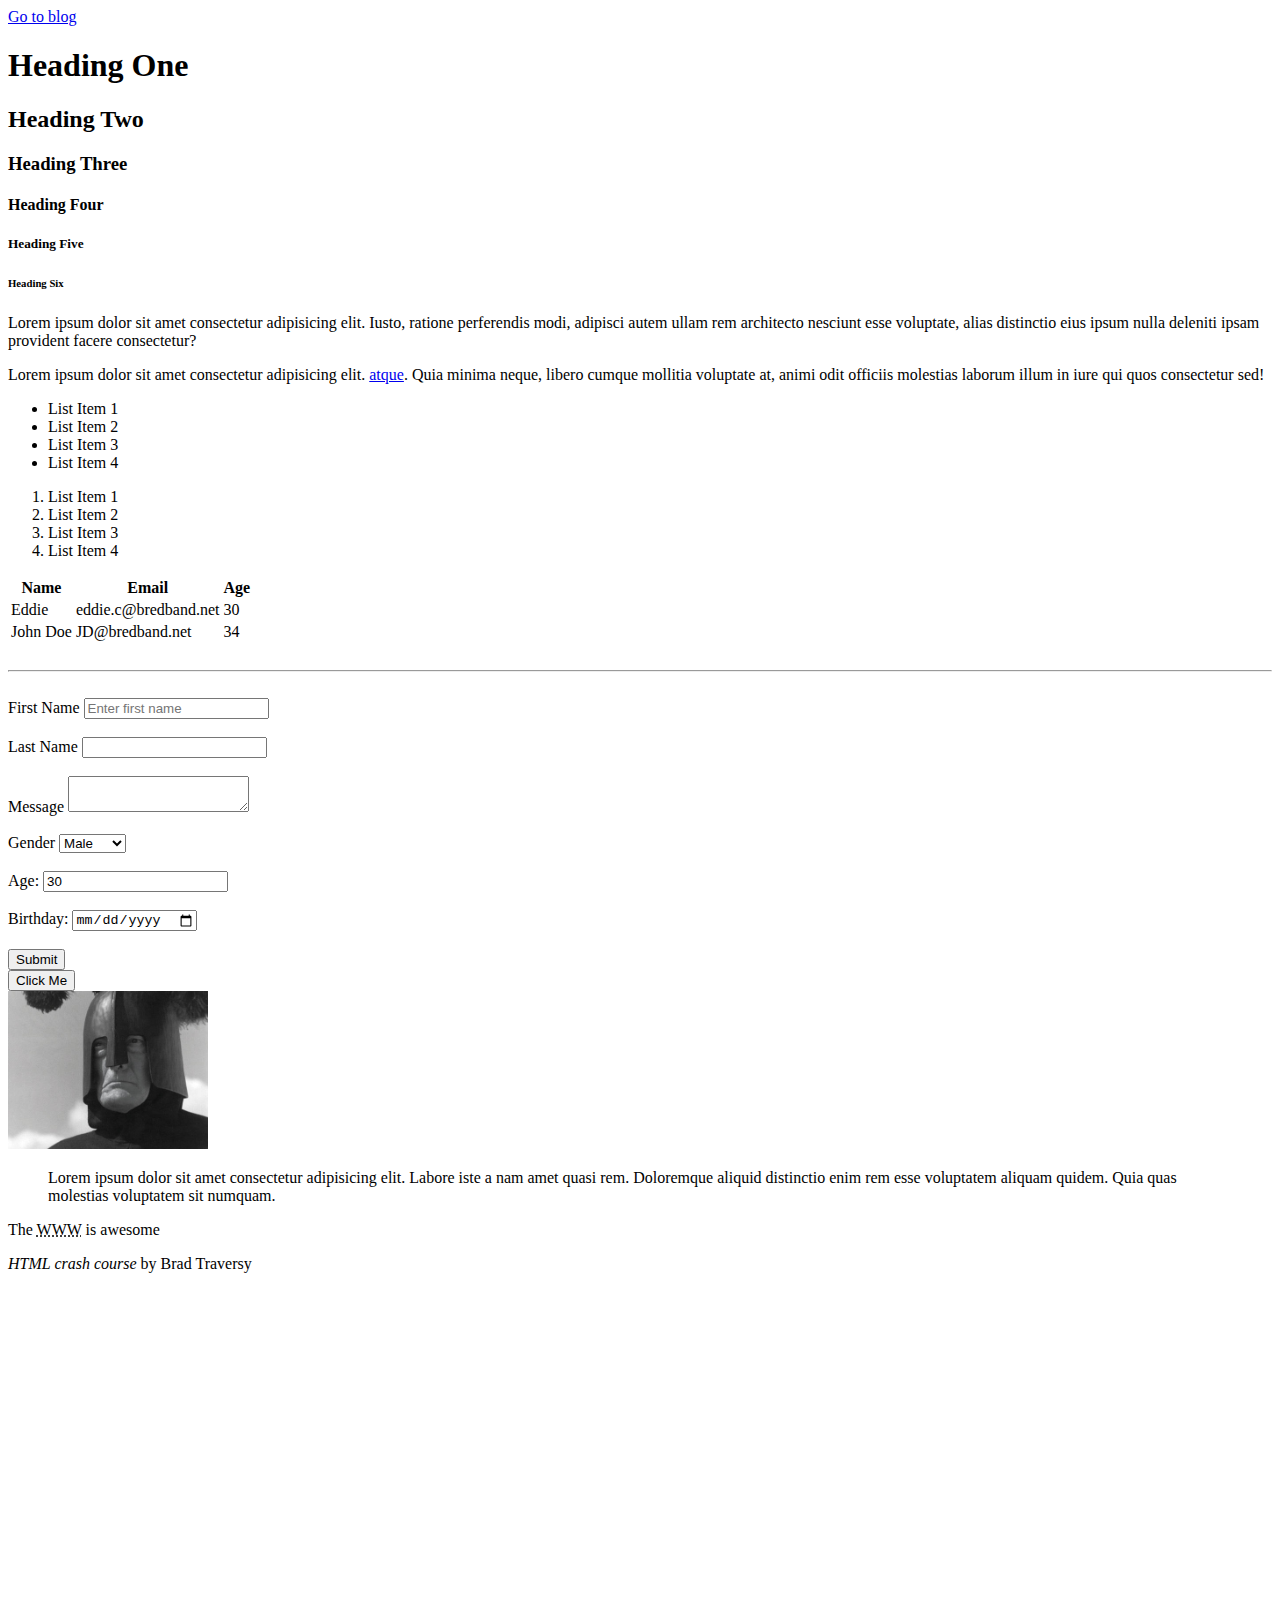
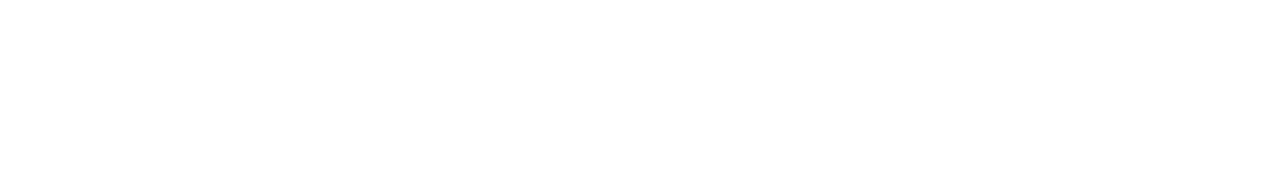
<file: hmtl cheat sheet/index.html>
<!DOCTYPE html>
<html>
    <head>
        <title>
            HTML Cheat Sheet
        </title>
    </head>
    <body>
        <a href="blog.html"> Go to blog</a>
       <!-- Headings -->
       <h1>Heading One</h1>
       <h2>Heading Two</h2>
       <h3>Heading Three</h3>
       <h4>Heading Four</h4>
       <h5>Heading Five</h5>
       <h6>Heading Six</h6>

       <!-- Paragraph -->
       <p>
           Lorem ipsum dolor sit amet consectetur adipisicing elit. Iusto, ratione perferendis modi, 
           adipisci autem ullam rem architecto nesciunt esse voluptate, alias distinctio eius ipsum 
           nulla deleniti ipsam provident facere consectetur?
       </p>
       <p>
           Lorem ipsum dolor sit amet consectetur adipisicing elit. <a href="http://google.com" target="_blank">atque</a>. Quia minima neque, 
           libero cumque mollitia voluptate at, animi odit officiis molestias laborum illum in iure 
           qui quos consectetur sed!
       </p>

       <!-- Lists -->
       <ul>
           <li>List Item 1</li>
           <li>List Item 2</li>
           <li>List Item 3</li>
           <li>List Item 4</li>
       </ul>

       <ol>
           <li>List Item 1</li>
           <li>List Item 2</li>
           <li>List Item 3</li>
           <li>List Item 4</li>
       </ol>

       <!-- Table -->
       <table>
           <thead>
               <tr>
                   <th>Name</th>
                   <th>Email</th>
                   <th>Age</th>
               </tr>
           </thead>
           <tbody>
               <tr>
                   <td>Eddie</td>
                   <td>eddie.c@bredband.net</td>
                   <td>30</td>
               </tr>
                   <td>John Doe</td>
                   <td>JD@bredband.net</td>
                   <td>34</td>
               </tr>
           </tbody>
       </table>

       <br>
       <hr>
       <br>

       <!-- Forms -->
       <form action="process.php" method="POST">
           <div>
           <label>First Name</label>
           <input type="text" name="firstName" placeholder="Enter first name">
            </div>
            <br>
            <div>
           <label>Last Name</label>
           <input type="text" name="lastName">
        </div>
        <br>
        <div>
            <label>Message</label>
            <textarea name="message"></textarea>
        </div>
        <br>
        <div>
            <label>Gender</label>
            <select name="gender">
                <option value="male">Male</option>
                <option value="female">Female</option>
                <option value="other">Other</option>
                </select>
        </div>
        <br>
        <div>
            <label>Age:</label>
            <input type="number" name="age"
            value="30">
        </div>
        <br>
        <div>
            <label>Birthday:</label>
            <input type="date" name="birthday">
        </div>
        <br>
        <input type="submit" name="submit" value="Submit">
       </form>

       <!-- Button -->
       <button>Click Me</button>

       <br>

       <!-- Image -->
       <a href="tengil_7_.jpg">
       <img src="tengil_7_.jpg" alt="My Sample Image" width="200">
    </a>

    <!-- Quotations -->
    <blockquote cite="http://traverymedia.com">
    Lorem ipsum dolor sit amet consectetur adipisicing elit. Labore iste a nam amet quasi rem. Doloremque aliquid distinctio enim rem esse voluptatem aliquam quidem. Quia quas molestias voluptatem sit numquam.
    </blockquote>

    <p>The <abbr title="World Wide Web">WWW</abbr> is awesome</p>

    <p><cite>HTML crash course</cite> by Brad Traversy</p>

       <div style="margin-top: 500px"></div>
    </body>

</html>
</file>
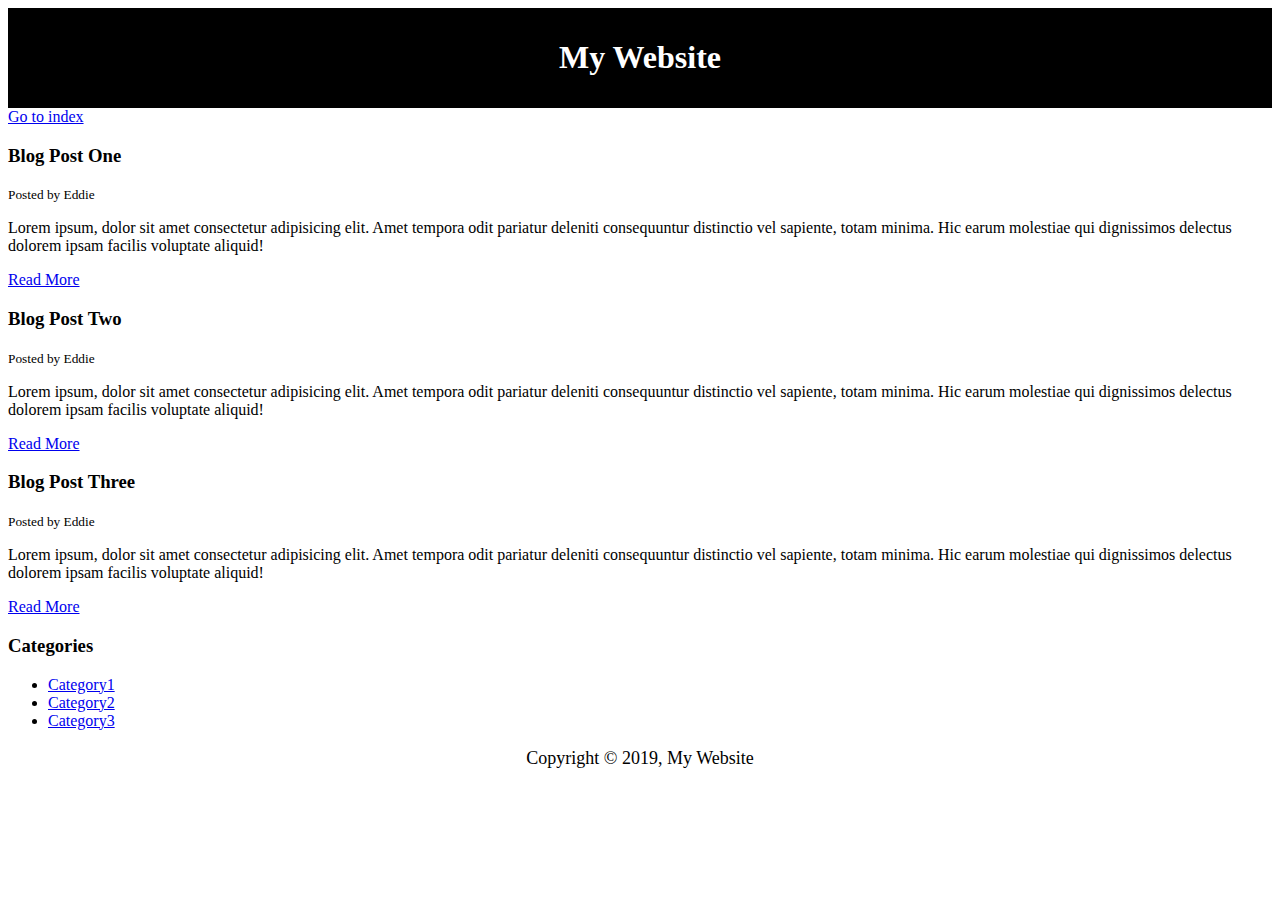
<file: hmtl cheat sheet/blog.html>
<!DOCTYPE html>
<html>
<head>
    <title>My Blog</title>
    <meta name="description" content="Blog by Eddie">
    <meta name="keywords" content="web design blog, web dev blog, taversy media">
    <style type="text/css">
    #main-header{
        text-align: center;
        background-color: black;
        color: white;
        padding: 10px;
    }

    #main-footer{
        text-align: center;
        font-size: 18px;
    }
    </style>
</head>
<body>
    <header id="main-header">
        <h1>
            My Website
        </h1>
    </header>

    <a href="index.html">Go to index</a>

    <section>
            <article class="post">
            <h3>Blog Post One</h3>
            <small>Posted by Eddie</small>
            <p>Lorem ipsum, dolor sit amet consectetur adipisicing elit. 
                Amet tempora odit pariatur deleniti consequuntur distinctio vel sapiente, 
                totam minima. Hic earum molestiae qui dignissimos delectus dolorem ipsam 
                facilis voluptate aliquid!</p>
                <a href="post.html">Read More</a>
        </article>
        <article class="post">
                <h3>Blog Post Two</h3>
                <small>Posted by Eddie</small>
                <p>Lorem ipsum, dolor sit amet consectetur adipisicing elit. 
                    Amet tempora odit pariatur deleniti consequuntur distinctio vel sapiente, 
                    totam minima. Hic earum molestiae qui dignissimos delectus dolorem ipsam 
                    facilis voluptate aliquid!</p>
                    <a href="post.html">Read More</a>
            </article>
            <article class="post">
                    <h3>Blog Post Three</h3>
                    <small>Posted by Eddie</small>
                    <p>Lorem ipsum, dolor sit amet consectetur adipisicing elit. 
                        Amet tempora odit pariatur deleniti consequuntur distinctio vel sapiente, 
                        totam minima. Hic earum molestiae qui dignissimos delectus dolorem ipsam 
                        facilis voluptate aliquid!</p>
                        <a href="post.html">Read More</a>
                </article>
    </section>

    <aside>
        <h3>Categories</h3>
        <nav>
        <ul>
            <li><a href="#">Category1</a></li>
            <li><a href="#">Category2</a></li>
            <li><a href="#">Category3</a></li>
        </ul>
        </nav>
    </aside>

    <footer id="main-footer">
        <p>Copyright &copy; 2019, My Website</p>
    </footer>
</body>

</html>
</file>
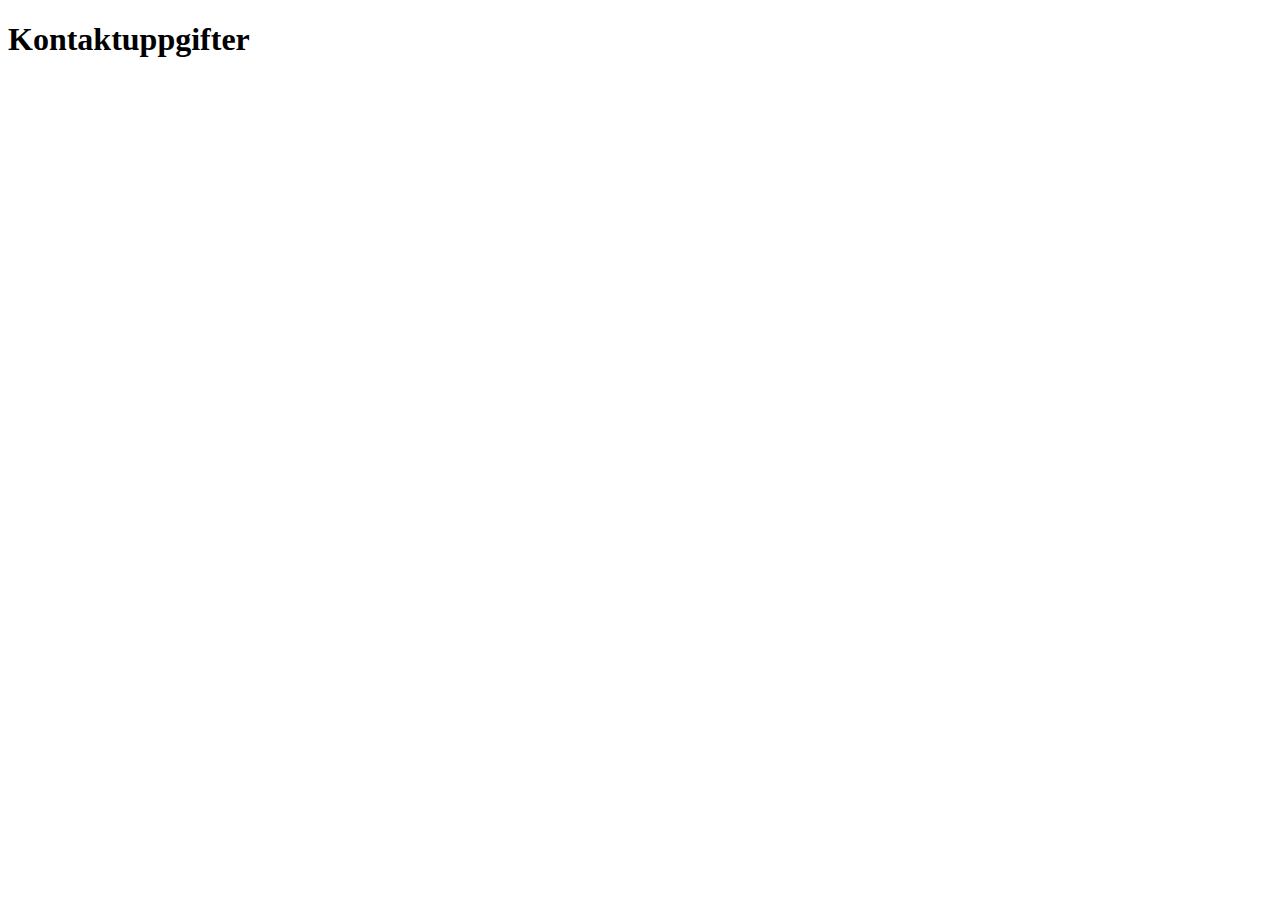
<file: in05/contact.html>
<!DOCTYPE html>
<html>

<head>
    <title>Kontakt</title>
</head>

<body>
    <h1>Kontaktuppgifter</h1>
    <!-- tel-nummer, adress, email... -->

    <!-- kontaktformulär -->

    <!-- adress google maps -->

    
</body>



</html>
</file>
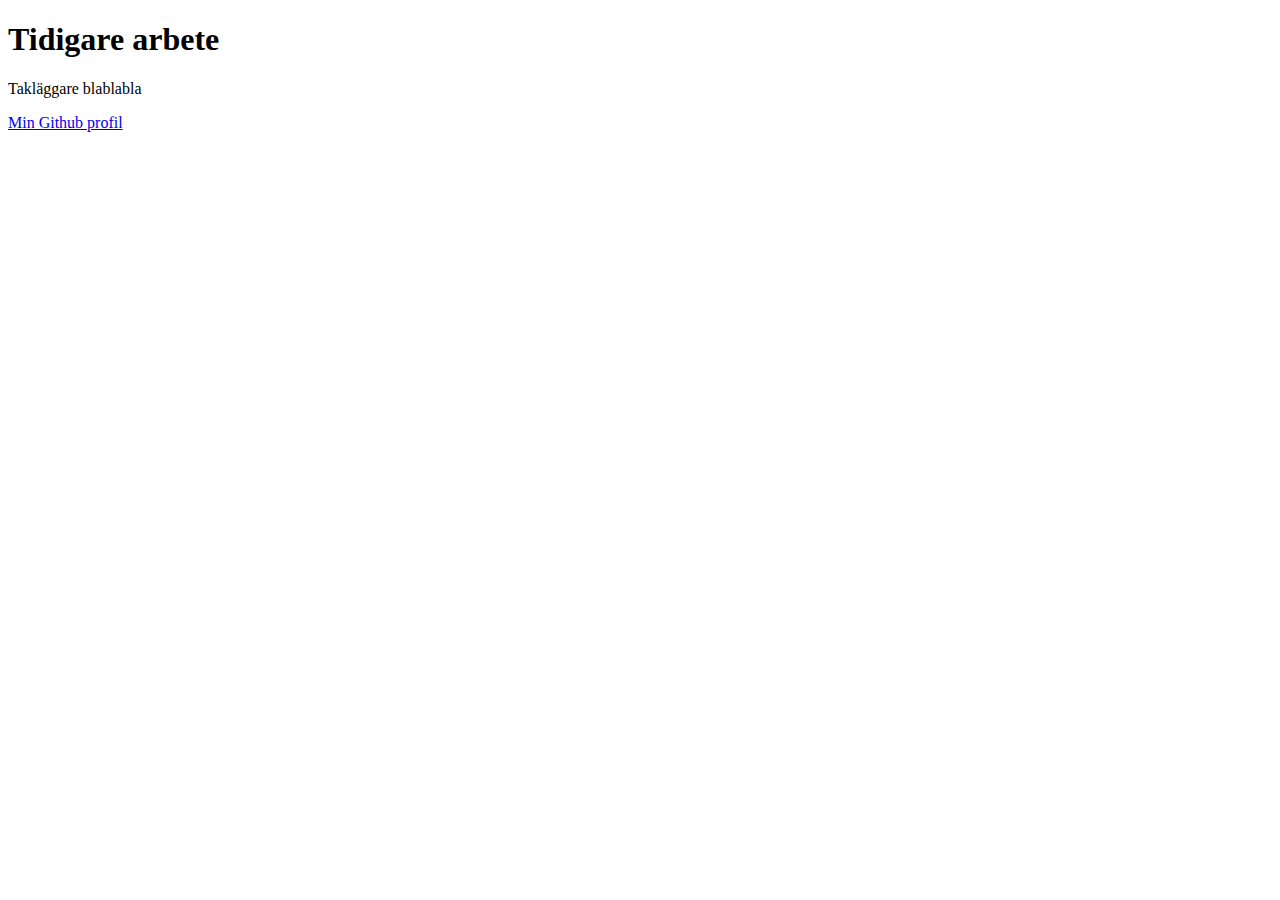
<file: in05/portfolio.html>
<!DOCTYPE html>
<html>

<head>
    <title>Portfolio</title>
</head>

<body>
    <h1>Tidigare arbete</h1>
    <p>Takläggare blablabla</p>

    <a href="https://github.com/edcl1901">Min Github profil</a>
</body>


</html>
</file>
